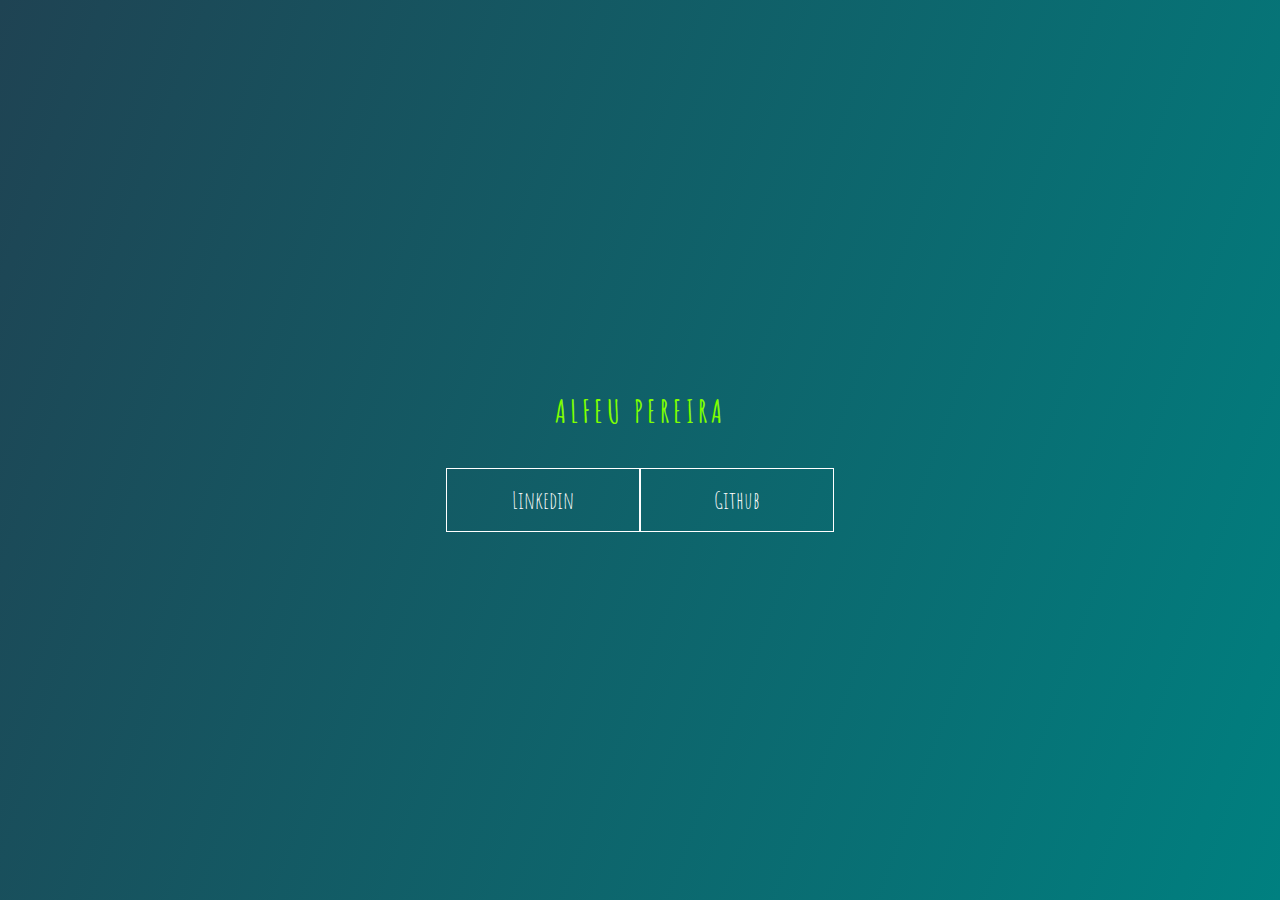
<file: keyframes_1/index.html>
<!DOCTYPE html>
<html lang="en">
<head>
    <meta charset="UTF-8">
    <meta name="viewport" content="width=device-width, initial-scale=1.0">
    <link rel="stylesheet" href="style.css">
    <title>Document</title>
</head>
<body>
    <main class="wrapper">
        <h1>Alfeu Pereira</h1>
        <div class="social-media">
            <a href="https://www.linkedin.com/in/alfeups/">Linkedin</a>
            <a href="https://github.com/alfeups">Github</a>
        </div>
    </main>
</body>
</html>
</file>
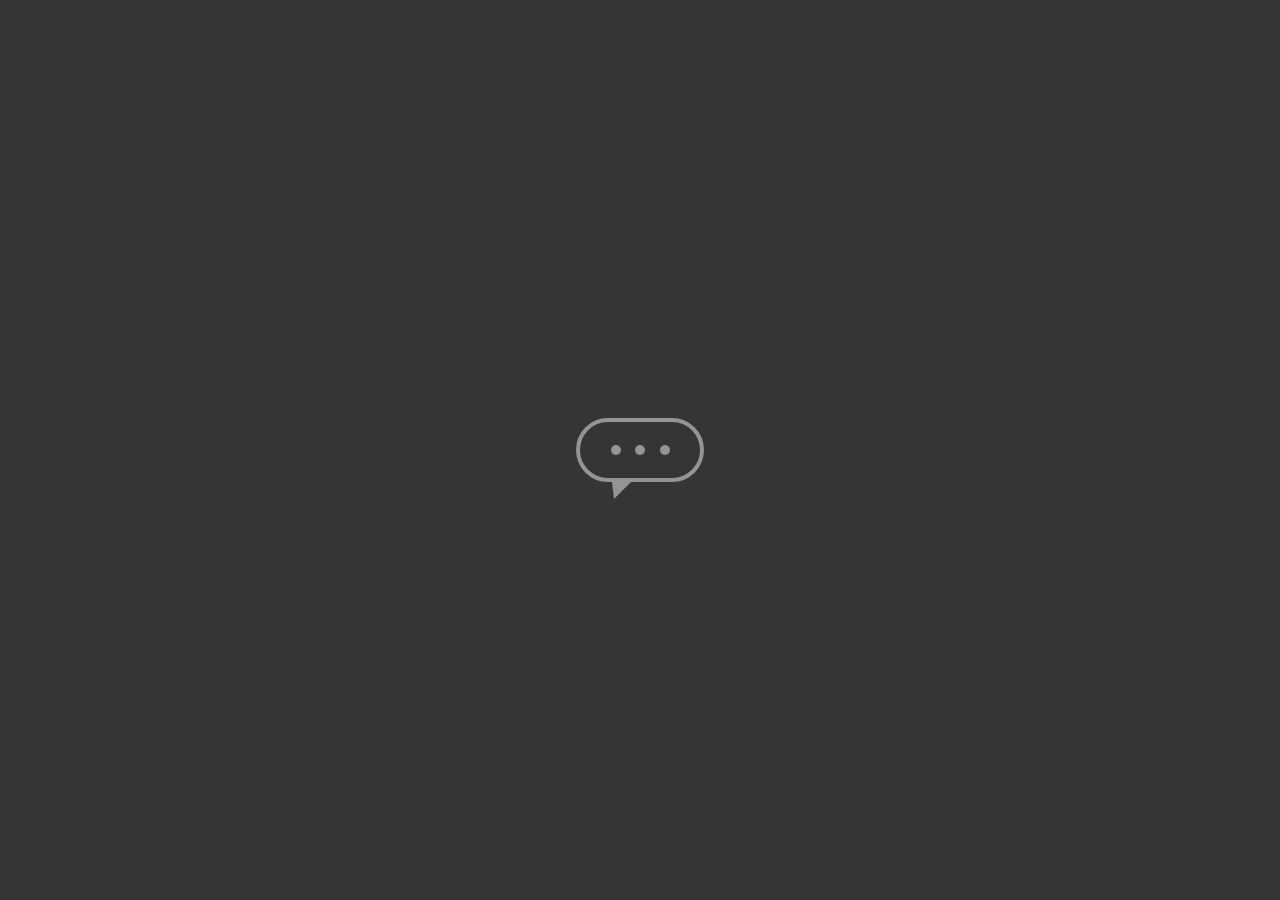
<file: keyframes_2/index.html>
<!DOCTYPE html>
<html lang="en">
<head>
    <meta charset="UTF-8">
    <meta name="viewport" content="width=device-width, initial-scale=1.0">
    <link rel="stylesheet" href="style.css">
    <title>Document</title>
</head>
<body>
    <main class="wrapper">
        <div class="chatbot">
            <div class="chatbot__loading"></div>
            <div class="chatbot__loading"></div>
            <div class="chatbot__loading"></div>
        </div>
    </main>
</body>
</html>
</file>
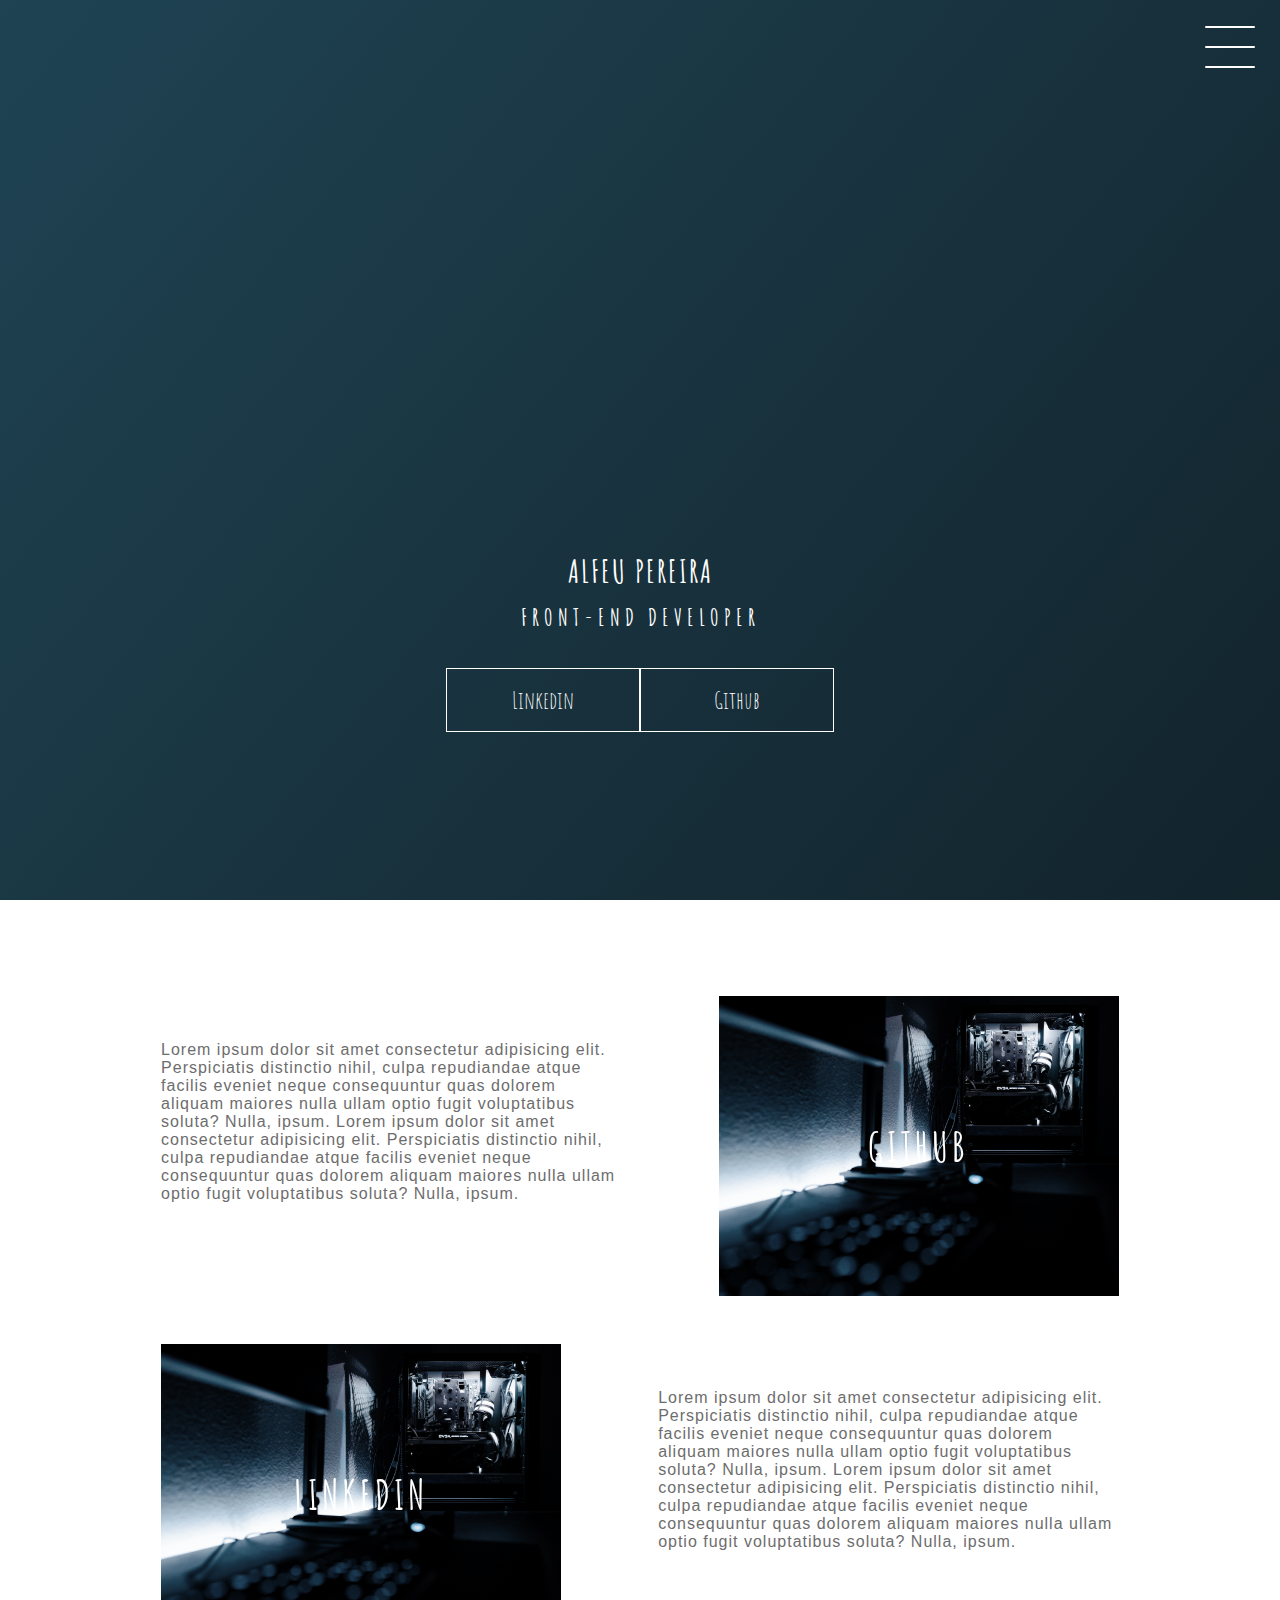
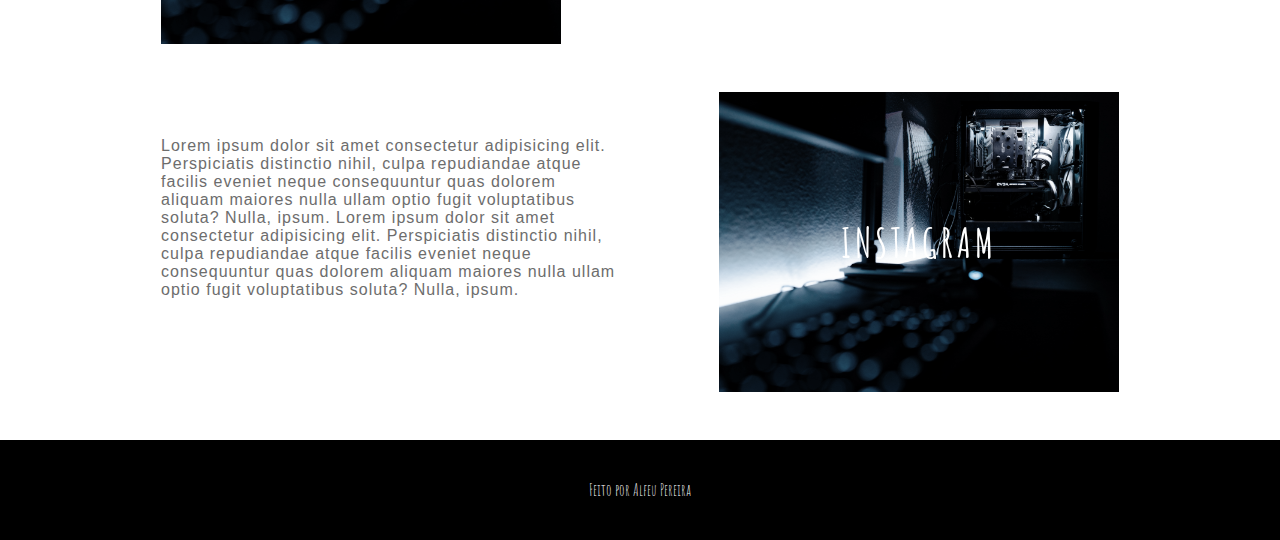
<file: projeto_final/index.html>
<!DOCTYPE html>
<html lang="en">
<head>
    <meta charset="UTF-8">
    <meta name="viewport" content="width=device-width, initial-scale=1.0">
    <link rel="stylesheet" href="style.css">
    <title>Document</title>
</head>
<body>
    <header class="header-wrapper">
        <div class="header">
            <div class="checkbox-container">
                <div class="checkbox-wrapper">
                    <input type="checkbox" id="toggle">
                    <label class="checkbox" for="toggle">
                        <div class="trace"></div>
                        <div class="trace"></div>
                        <div class="trace"></div>
                    </label>
                    <div class="menu"></div>
                    <nav class="menu-items">
                        <ul>
                            <li>
                                <a href="#">Home</a>
                            </li>
                            <li>
                                <a href="#">Sobre</a>
                            </li>
                            <li>
                                <a href="#">Projetos</a>
                            </li>
                        </ul>
                    </nav>
                </div>
            </div>
        </div>
        <h1>Alfeu Pereira</h1>
        <h2>Front-end Developer</h2>
        <div class="social-media">
            <a href="https://www.linkedin.com/in/alfeups/">Linkedin</a>
            <a href="https://github.com/alfeups">Github</a>
        </div>
    </header>
    <div class="container">
        <div class="card-container">
            <div class="card-text">Lorem ipsum dolor sit amet consectetur adipisicing elit. Perspiciatis distinctio nihil, culpa repudiandae atque facilis eveniet neque
             consequuntur quas dolorem aliquam maiores nulla ullam optio fugit voluptatibus soluta? Nulla, ipsum.
             Lorem ipsum dolor sit amet consectetur adipisicing elit. Perspiciatis distinctio nihil, culpa repudiandae atque facilis eveniet neque
             consequuntur quas dolorem aliquam maiores nulla ullam optio fugit voluptatibus soluta? Nulla, ipsum.
            </div>
            <div class="card">
                <div class="card-wrapper">
                    <h2>Github</h2>
                    <p>Veja meus projetos!</p>
                </div>
            </div>
        </div>

        <div class="card-container">
            <div class="card">
                <div class="card-wrapper">
                    <h2>Linkedin</h2>
                    <p>Vem ver minha carreira profissional!</p>
                </div>
            </div>
            <div class="card-text">Lorem ipsum dolor sit amet consectetur adipisicing elit. Perspiciatis distinctio nihil, culpa repudiandae atque facilis eveniet neque
             consequuntur quas dolorem aliquam maiores nulla ullam optio fugit voluptatibus soluta? Nulla, ipsum.
             Lorem ipsum dolor sit amet consectetur adipisicing elit. Perspiciatis distinctio nihil, culpa repudiandae atque facilis eveniet neque
             consequuntur quas dolorem aliquam maiores nulla ullam optio fugit voluptatibus soluta? Nulla, ipsum.
            </div>
        </div>
        
        <div class="card-container">
            <div class="card-text">Lorem ipsum dolor sit amet consectetur adipisicing elit. Perspiciatis distinctio nihil, culpa repudiandae atque facilis eveniet neque
             consequuntur quas dolorem aliquam maiores nulla ullam optio fugit voluptatibus soluta? Nulla, ipsum.
             Lorem ipsum dolor sit amet consectetur adipisicing elit. Perspiciatis distinctio nihil, culpa repudiandae atque facilis eveniet neque
             consequuntur quas dolorem aliquam maiores nulla ullam optio fugit voluptatibus soluta? Nulla, ipsum.
            </div>
            <div class="card">
                <div class="card-wrapper">
                    <h2>Instagram</h2>
                    <p>Ou mais do meu dia-a-dia ;)</p>
                </div>
            </div>
        </div>
    </div>
    <footer class="footer">
        Feito por Alfeu Pereira
    </footer>
</body>
</html>
</file>
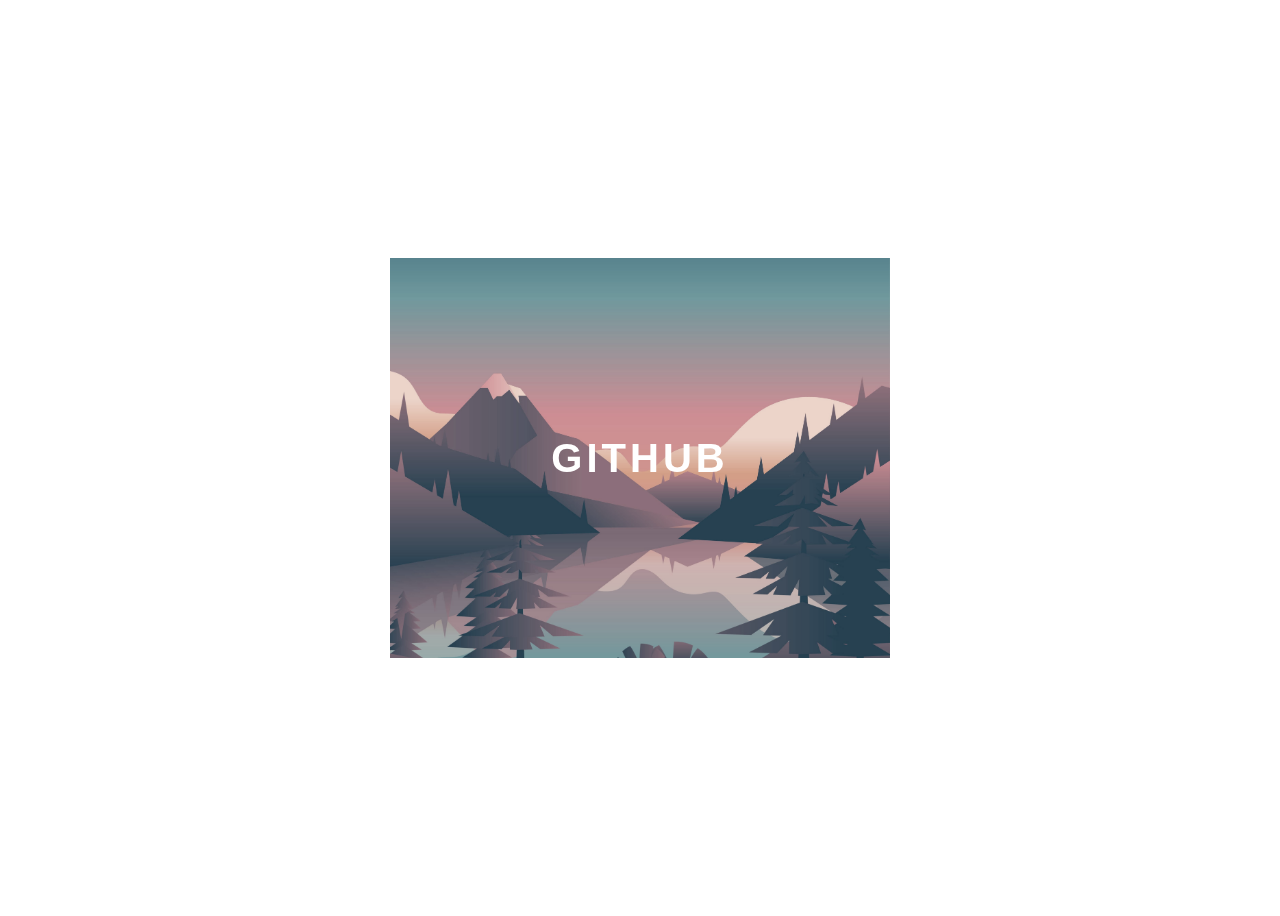
<file: transitions_1/index.html>
<!DOCTYPE html>
<html lang="en">
<head>
    <meta charset="UTF-8">
    <meta name="viewport" content="width=device-width, initial-scale=1.0">
    <link rel="stylesheet" href="style.css">
    <title>Document</title>
</head>
<body>
    <div class="container">
        <div class="card">
            <div class="card-wrapper">
                <h2>Github</h2>
                <p>Veja meus projetos!</p>
            </div>
        </div>
    </div>
</body>
</html>
</file>
<file: keyframes_1/style.css>
@import url('https://fonts.googleapis.com/css2?family=Amatic+SC&display=swap');

body {
    margin: 0;
    padding: 0;
    color: #7fff00;
    font-family: 'amatic sc', sans-serif;
}

.wrapper {
    height: 100vh;
    width: 100vw;
    background: linear-gradient(-70deg, #050404, #085078, #008080, #1f4353);
    background-size: 300% 300% ;
    display: flex;
    flex-direction: column;
    justify-content: center;
    align-items: center;
    animation: backgroundTransition 8s ease-in-out infinite;
    position: relative;
}

h1 {
    text-transform: uppercase;
    letter-spacing: 4px;
}

h2 {
    text-transform: uppercase;
    letter-spacing: 4px;
}

.social-media {
    margin-top: 1rem;
    display: flex;
}

a {
    text-decoration: none;
    color: #ffffff;
    font-size: 24px;
    padding: 1rem 4rem;
    border: 1px solid #ffffff;
    min-width: 4rem;
    display: flex;
    justify-content: center;
    align-items: center;
    transition: .5s cubic-bezier(0.80, 0.125, 0.875, 0.99);
    animation-timing-function: ease;
}

a:hover {
    color: #ffd700;
    background-color: #000080;
}

@keyframes backgroundTransition {
    0% {background-position:  0% 30%;}
    25% {background-position: 30% 40%;}
    50% {background-position: 40% 70%;}
    75% {background-position: 70% 85%;}
    100% {background-position: 85% 100%;}
}
</file>
<file: keyframes_2/style.css>
body {
    margin: 0;
    padding: 0;
    font-family: sans-serif;
}

.wrapper {
    height: 100vh;
    width: 100vw;
    background-color: rgb(53, 53, 53);
    display: flex;
    justify-content: center;
    align-items: center;
}

.chatbot {
    height: 4rem;
    width: 8rem;
    border-radius: 36px;
    border: 4px solid #949494;
    padding: 0 1rem;
    box-sizing: border-box;
    display: flex;
    justify-content: space-evenly;
    align-items: center;
    position: relative;
    transform: translateY(0);
    animation: chatTranslate 2s ease-in-out infinite;
}

.chatbot::before {
    content: '';
    width: 0;
    height: 0;
    position: absolute;
    bottom: -1.3rem;
    left: 2rem;
    border-left: 2px solid transparent;
    border-right: 17px solid transparent;
    border-top: 17px solid #949494;
}

.chatbot__loading {
    height: 10px;
    width: 10px;
    border-radius: 50%;
    background-color: #949494;
    transform: scale(1);
}

.chatbot__loading:nth-child(1) {
    animation: pulse 1.5s ease-in-out infinite;
}

.chatbot__loading:nth-child(2) {
    animation: pulse 1.5s ease-in-out infinite;
    animation-delay: 0.2s;
}

.chatbot__loading:nth-child(3) {
    animation: pulse 1.5s ease-in-out infinite;
    animation-delay: 0.4s;
}

@keyframes pulse {
    0% {
        transform: scale(1);
    }
    50% {
        transform: scale(1.5);
    }
    100% {
        transform: scale(1);
    }
}

@keyframes chatTranslate {
    0% {
        transform: translateY(0);
    }
    50% {
        transform: translateY(15px);
    }
    100% {
        transform: translateY(0);
    }
}
</file>
<file: projeto_final/style.css>
@import url('https://fonts.googleapis.com/css2?family=Amatic+SC&display=swap');

body {
    margin: 0;
    padding: 0;
    color: #ffffff;
    font-family: 'amatic sc', sans-serif;
}

/* HEADER */

.header-wrapper {
    height: 100vh;
    width: 100vw;
    background: linear-gradient(-50deg, #050404, #050404, #1f4353);
    background-size: 400% 400%;
    display: flex;
    flex-direction: column;
    justify-content: center;
    align-items: center;
    animation: backgroundTransition 8s ease-in-out infinite;
    position: relative;
}

h1 {
    text-transform: uppercase;
    letter-spacing: 2px;
    margin-top: -10px;
}

h2 {
    margin-top: -10px;
    text-transform: uppercase;
    letter-spacing: 5px;
}

.social-media {
    margin-bottom: -10px;
    margin-top: 1rem;
    display: flex;
}

.social-media a {
    text-decoration: none;
    color: #ffffff;
    font-size: 24px;
    padding: 1rem 4rem;
    border: 1px solid #ffffff;
    min-width: 4rem;
    display: flex;
    justify-content: center;
    align-items: center;
    transition: .5s cubic-bezier(0.55, 0.025, 0.675, 0.97);
}

a:hover {
    color: #2E1C2B;
    background-color: plum;
}

@keyframes backgroundTransition {
    0% {
        background-position:  0% 80%;
    }
    50% {
        background-position: 80% 100%;
    }
    100% {
        background-position: 0% 90%;
    }
}

/* MENU HAMBURGUER */

.checkbox-container {
    display: flex;
    justify-content: center;
    align-items: center;
}

.checkbox {
    height: 100px;
    width: 100px;
    position: absolute;
    top: 0;
    right: 0;
    display: flex;
    justify-content: center;
    cursor: pointer;
    z-index: 9999;
    transition: 400ms ease-in-out 0s;
}

.checkbox .trace {
    width: 50px;
    height: 2px;
    background-color: white;
    position: absolute;
    border-radius: 4px;
    transition: 0.5s ease-in-out;
}

.checkbox .trace:nth-child(1) {
    top: 26px;
    transform: rotate(0);
}

.checkbox .trace:nth-child(2) {
    top: 46px;
    transform: rotate(0);
}

.checkbox .trace:nth-child(3) {
    top: 66px;
    transform: rotate(0);
}

#toggle {
    display: none;
}

/* MENU */

.menu {
    position: sticky;
    background-position: top;
    background-position-x: center;
    height: 380px;
    width: 380px;
    border-radius: 50%;
    box-shadow: 0px 0px 0px 0px white;
    z-index: 2;
    transition: 400ms ease-in-out 0s;
    margin-bottom: 2px;
    text-decoration-line: blink;
}

.menu-items {
    position: fixed;
    top: 20px;
    left: 0px;
    width: 100%;
    height: 100vh;
    display: flex;
    justify-content: center;
    align-items: center;
    z-index: 5;
    opacity: 0;
    visibility: hidden;
    transition: 400ms ease-in-out 0s;
}

.menu-items ul {
    list-style-type: none;
}

.menu-items ul li a{
    margin: 10px 0;
    color: white;
    text-decoration: none;
    text-transform: uppercase;
    letter-spacing: 4px;
    font-size: 40px;
}

/* ANIMAÇÃO DO MENU */

#toggle:checked + .checkbox .trace:nth-child(1) {
    transform: rotate(45deg);
    background-color: black;
    top: 47px;
}

#toggle:checked + .checkbox .trace:nth-child(2) {
    transform:  translateX(-100px);
    width: 30px;
    visibility: hidden;
    opacity: 0;
}

#toggle:checked + .checkbox .trace:nth-child(3) {
    transform: rotate(-45deg);
    background-color: black;
    top: 48px;
}

#toggle:checked + .checkbox {
    background-color: white;
}

#toggle:checked ~ .menu{
    box-shadow: 0px 0px 0px 100vmax black;
    z-index: 1;
}

#toggle:checked ~ .menu-items{
    visibility: visible;
    opacity: 1;
}

/* CARDS */

.container {
    width: 100%;
    height: auto;
    display: flex;
    flex-direction: column;
    justify-content: space-evenly;
    align-items: center;
    margin: 3rem 0;
    color: #2E1C2B;
}

.card-container {
    display: flex;
    align-items: center;
    justify-content: space-evenly;
    width: 90%;
}

.card {
    height: 300px;
    width: 400px;
    margin: 3rem 0 0 0;
    background-image: url('./room.jpg');
    background-position: center;
    background-repeat: no-repeat;
    background-size: cover;
    display: flex;
    justify-content: center;
    align-items: center;
    filter: grayscale(0.5);
    color: white;
    cursor: pointer;
    transition: 0.3s;
}

.card-text {
    width: 40%;
    font-family: sans-serif;
    letter-spacing: 1px;
    color: rgb(109, 109, 109);
}

.card-wrapper {
    text-align: center;
    display: flex;
    flex-direction: column;
    justify-content: center;
    align-items: center;
    position: relative;
}

.card-wrapper::before {
    content: '';
    position: absolute;
    height: 100px;
    width: 100px;
    display: block;
    border: 1px solid white;
    opacity: 0;
    transition: 0.3s;
}

.card-wrapper h2 {
    font-size: 40px;
    text-transform: uppercase;
    letter-spacing: 4px;
    margin: 0;
    transition: 0.3s;
}

.card-wrapper p {
    font-size: 0;
    visibility: hidden;
    opacity: 0;
    font-weight: bold;
    text-transform: uppercase;
    transition: 0.3s;
}

.card:hover {
    filter: unset;
}

.card:hover > .card-wrapper::before {
    height: 250px;
    width: 350px;
    opacity: 1;
}

.card:hover > .card-wrapper p {
    opacity: 1;
    visibility: visible;
    font-size: 14px;
}

/* FOOTER */

.footer {
    width: 100%;
    height: 100px;
    background-color: black;
    display: flex;
    justify-content: center;
    align-items: center;
}

@media (max-width: 800px) {
    .social-media {
        display: flex;
        flex-direction: column;
    }

    .container {
        margin-top: 0;
        color: #2E1C2B;
    }

    .card-container {
        flex-direction: column;
    }

    .container .card-container:nth-child(1),
    .container .card-container:nth-child(3) {
        flex-direction: column-reverse;
    }

    .card {
        height: 250px;
        width: 250px;
    }

    .card-text {
        width: 90%;
        margin-top: 2rem;
        text-align: center;
    }

    .card:hover > .card-wrapper::before {
        height: 190px;
        width: 190px;
    }
}
</file>
<file: transitions_1/style.css>
body {
    font-family: sans-serif;
}

.container {
    width: 100%;
    height: 100vh;
    display: flex;
    justify-content: center;
    align-items: center;
}

.card {
    height: 400px;
    width: 500px;
    background-image: url('./landscape.jpg');
    background-position: center;
    background-repeat: no-repeat;
    background-size: cover;
    display: flex;
    justify-content: center;
    align-items: center;
    filter: grayscale(0.5);
    color: white;
    cursor: pointer;
    transition: 0.3s;
}

.card-wrapper {
    text-align: center;
    display: flex;
    flex-direction: column;
    justify-content: center;
    align-items: center;
    position: relative;
}

.card-wrapper::before {
    content: '';
    position: absolute;
    height: 100px;
    width: 100px;
    display: block;
    border: 1px solid white;
    opacity: 0;
    transition: 0.3s;
}

.card-wrapper h2 {
    font-size: 40px;
    text-transform: uppercase;
    letter-spacing: 4px;
    margin: 0;
    transition: 0.3s;
}

.card-wrapper p {
    font-size: 0;
    visibility: hidden;
    opacity: 0;
    font-weight: bold;
    text-transform: uppercase;
    transition: 0.3s;
}

.card:hover {
    filter: unset;
}

.card:hover > .card-wrapper::before {
    height: 300px;
    width: 400px;
    opacity: 1;
}

.card:hover > .card-wrapper p {
    opacity: 1;
    visibility: visible;
    font-size: 14px;
}
</file>
